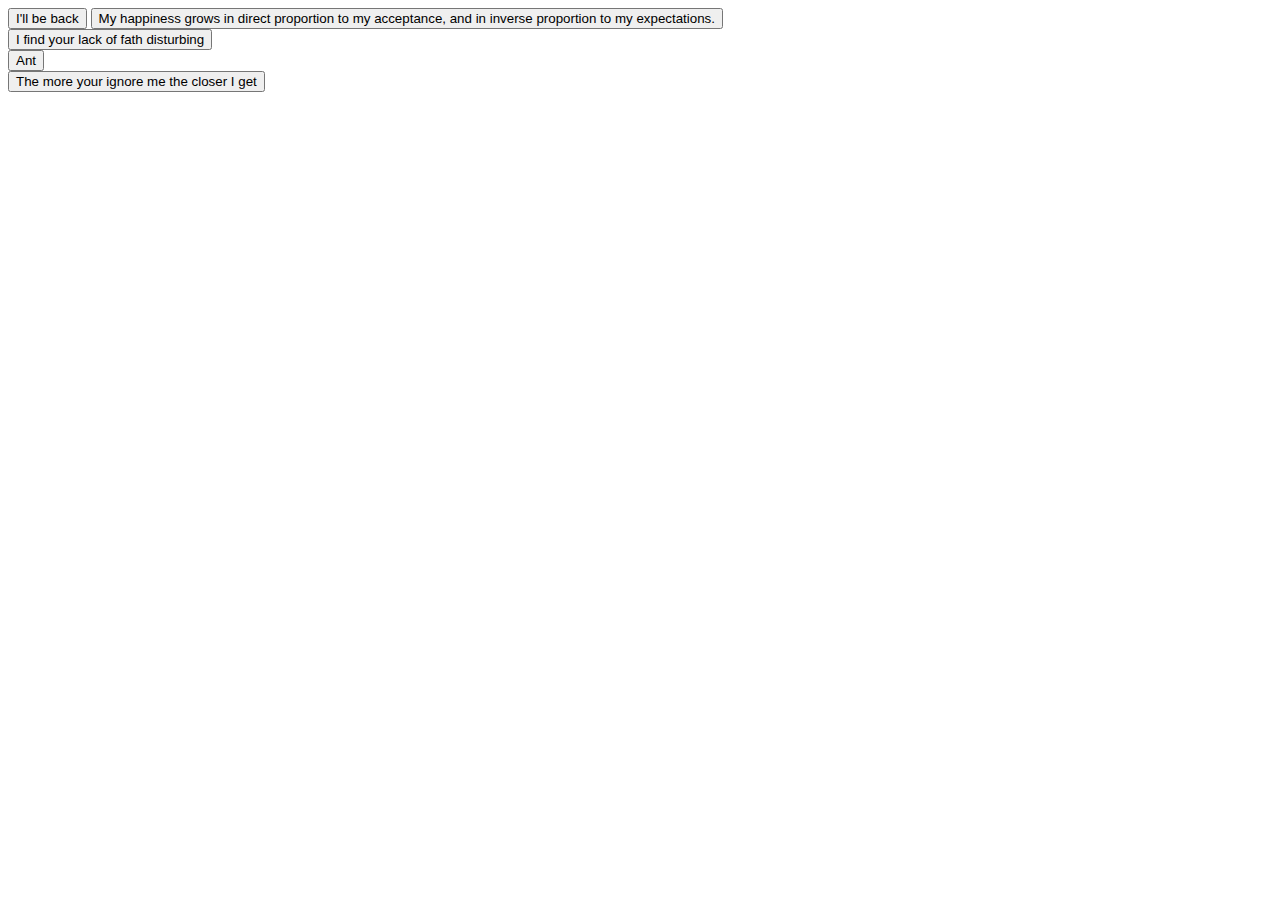
<file: assets/css/a2.html>
<!DOCTYPE html>
<html lang="en">

<head>
    <meta charset="utf-8">
    <title>Quoth the Giphy</title>
</head>

<body>
    <div id="buttons">
        <button data-person="arnold schwarzenegger">
            I'll be back
        </button>
        <button data-person="michael j fox">
            My happiness grows in direct proportion to my acceptance,
            and in inverse proportion to my expectations.
        </button>
   

                    <!-- STEP ONE: Open this file in the browser and click on the buttons. Watch what happens -->

                    <!-- STEP TWO: between the dashed lines below
          
         
            * add a data-person attribute of famous people you know
            * with a quote said by them -->

                    <!-- **************************************** -->
                    <div id="buttons">
                        <button data-person="Darth Vader">
                            I find your lack of fath disturbing
                        </button>
                            <div id="buttons">
                                <button data-person="ATL">
                                    Ant
                                </button>
                                <div id="buttons">
                                    <button data-person="Morrissey">
                                        The more your ignore me the closer I get
                                    </button>
                   

                    <!-- **************************************** -->


                    <!-- STEP THREE: open this file in the browser and click on your buttons. If they don't work, then fix your buttons -->

                    <!-- STEP FOUR: go over the JavaScript with your partners, and explain the lines of code to each other. -->

                </div>

                <div id="gifs-appear-here">
                </div>

                <script src="https://cdnjs.cloudflare.com/ajax/libs/jquery/3.2.1/jquery.min.js"></script>
                <script type="text/javascript">
                    $("button").on("click", function () {
                        var person = $(this).attr("data-person");
                        var queryURL = "https://api.giphy.com/v1/gifs/search?q=" +
                            person + "&api_key=dc6zaTOxFJmzC&limit=10";
                        $.ajax({
                            url: queryURL,
                            method: "GET"
                        })
                            .then(function (response) {
                                var results = response.data;
                                for (var i = 0; i < results.length; i++) {
                                    var gifDiv = $("<div>");
                                    var rating = results[i].rating;
                                    var p = $("<p>").text("Rating: " + rating);
                                    var personImage = $("<img>");
                                    personImage.attr("src", results[i].images.fixed_height.url);
                                    gifDiv.prepend(p);
                                    gifDiv.prepend(personImage);
                                    $("#gifs-appear-here").prepend(gifDiv);
                                }
                            });
                    });
                </script>
</body>

</html>
</file>
